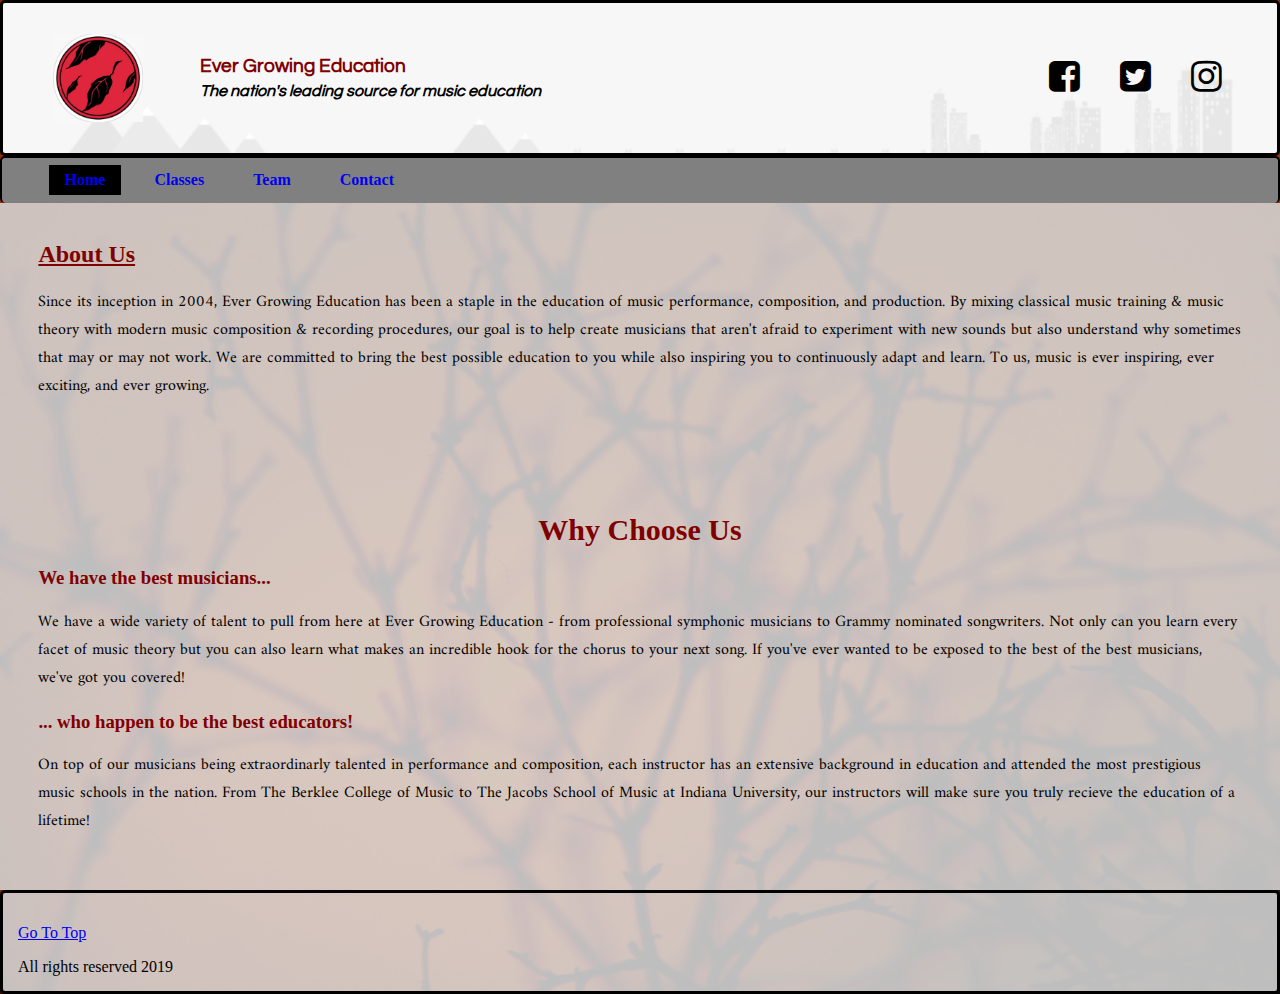
<file: FED1StudioProject/index.html>
﻿<!DOCTYPE html>
<html>
<head>
    <meta charset="utf-8" />
    <title>Ever Growing Education</title>
    <link rel="icon" type="image/x-icon" href="images/favicon.ico" />
    <meta name="description" content="This is a website for learning about and scheduling music lessons" />
    <meta name="keywords" content="Music, Lessons, Education, Guitar, Drums, Piano, Music Theory" />
    <meta name="author" content="Jake Adamek" />

    <link rel="stylesheet" href="https://cdnjs.cloudflare.com/ajax/libs/font-awesome/4.7.0/css/font-awesome.min.css">

    <link rel="preconnect" href="https://fonts.googleapis.com">
    <link rel="preconnect" href="https://fonts.gstatic.com" crossorigin>
    <link href="https://fonts.googleapis.com/css2?family=Questrial&display=swap" rel="stylesheet">

    <link href="stylesheets/custom.css" rel="stylesheet" />

    <style>
        @import url('https://fonts.googleapis.com/css2?family=Amiri&display=swap');
    </style>
</head>

<body>
    <header>
        <div class="fa">
            <i class="fa fa-instagram" style="font-size:36px"></i>
            <i class="fa fa-twitter-square" style="font-size:36px"></i>
            <i class="fa fa-facebook-square" style="font-size:36px"></i>
        </div>
        <div id="headerOverlay">
            <!-- Add social media logos to header -->
            <h3>Ever Growing Education</h3>
            <p>The nation's leading source for music education</p>
        </div>
    </header>

    <nav>
        <ul>
            <li>
                <a href="index.html" class="active-page">Home</a>
            </li>
            <li>
                <a href="classes.html">Classes</a>
            </li>
            <li>
                <a href="team.html">Team</a>
            </li>
            <li>
                <a href="contact.html">Contact</a>
            </li>
        </ul>
    </nav>

    <main>
        <article>
            <section class="mainWrapper">
                <!-- TODO Add About Us photo/format -->
                <h2 id="aboutUsStyle">About Us</h2>
                <p>Since its inception in 2004, Ever Growing Education has been a staple in the education of music performance, composition, and production. By mixing classical music training &amp; music theory with modern music composition &amp; recording procedures, our goal is to help create musicians that aren't afraid to experiment with new sounds but also understand why sometimes that may or may not work. We are committed to bring the best possible education to you while also inspiring you to continuously adapt and learn. To us, music is ever inspiring, ever exciting, and ever growing.</p>
            </section>

            <section class="mainWrapper">
                <!-- Add Why Choose Us photo/format -->
                <!-- Match up section title sizes/importance -->
                <h1 id="whyChooseUsStyle">Why Choose Us</h1>

                <div>
                    <h3>We have the best musicians... </h3>
                    <p>We have a wide variety of talent to pull from here at Ever Growing Education - from professional symphonic musicians to Grammy nominated songwriters. Not only can you learn every facet of music theory but you can also learn what makes an incredible hook for the chorus to your next song. If you've ever wanted to be exposed to the best of the best musicians, we've got you covered!
                    </p>
                </div>

                <div>
                    <h3>... who happen to be the best educators!</h3>
                    <p>On top of our musicians being extraordinarly talented in performance and composition, each instructor has an extensive background in education and attended the most prestigious music schools in the nation. From The Berklee College of Music to The Jacobs School of Music at Indiana University, our instructors will make sure you truly recieve the education of a  lifetime!
                    </p>
                </div>
            </section>
        </article>
    </main>

    <footer>
        <p>
            <a href="#">Go To Top</a>
        </p>All rights reserved 2019
    </footer>
    <!-- TODO Add border and social media logos to footer -->
</body>
</html>
</file>
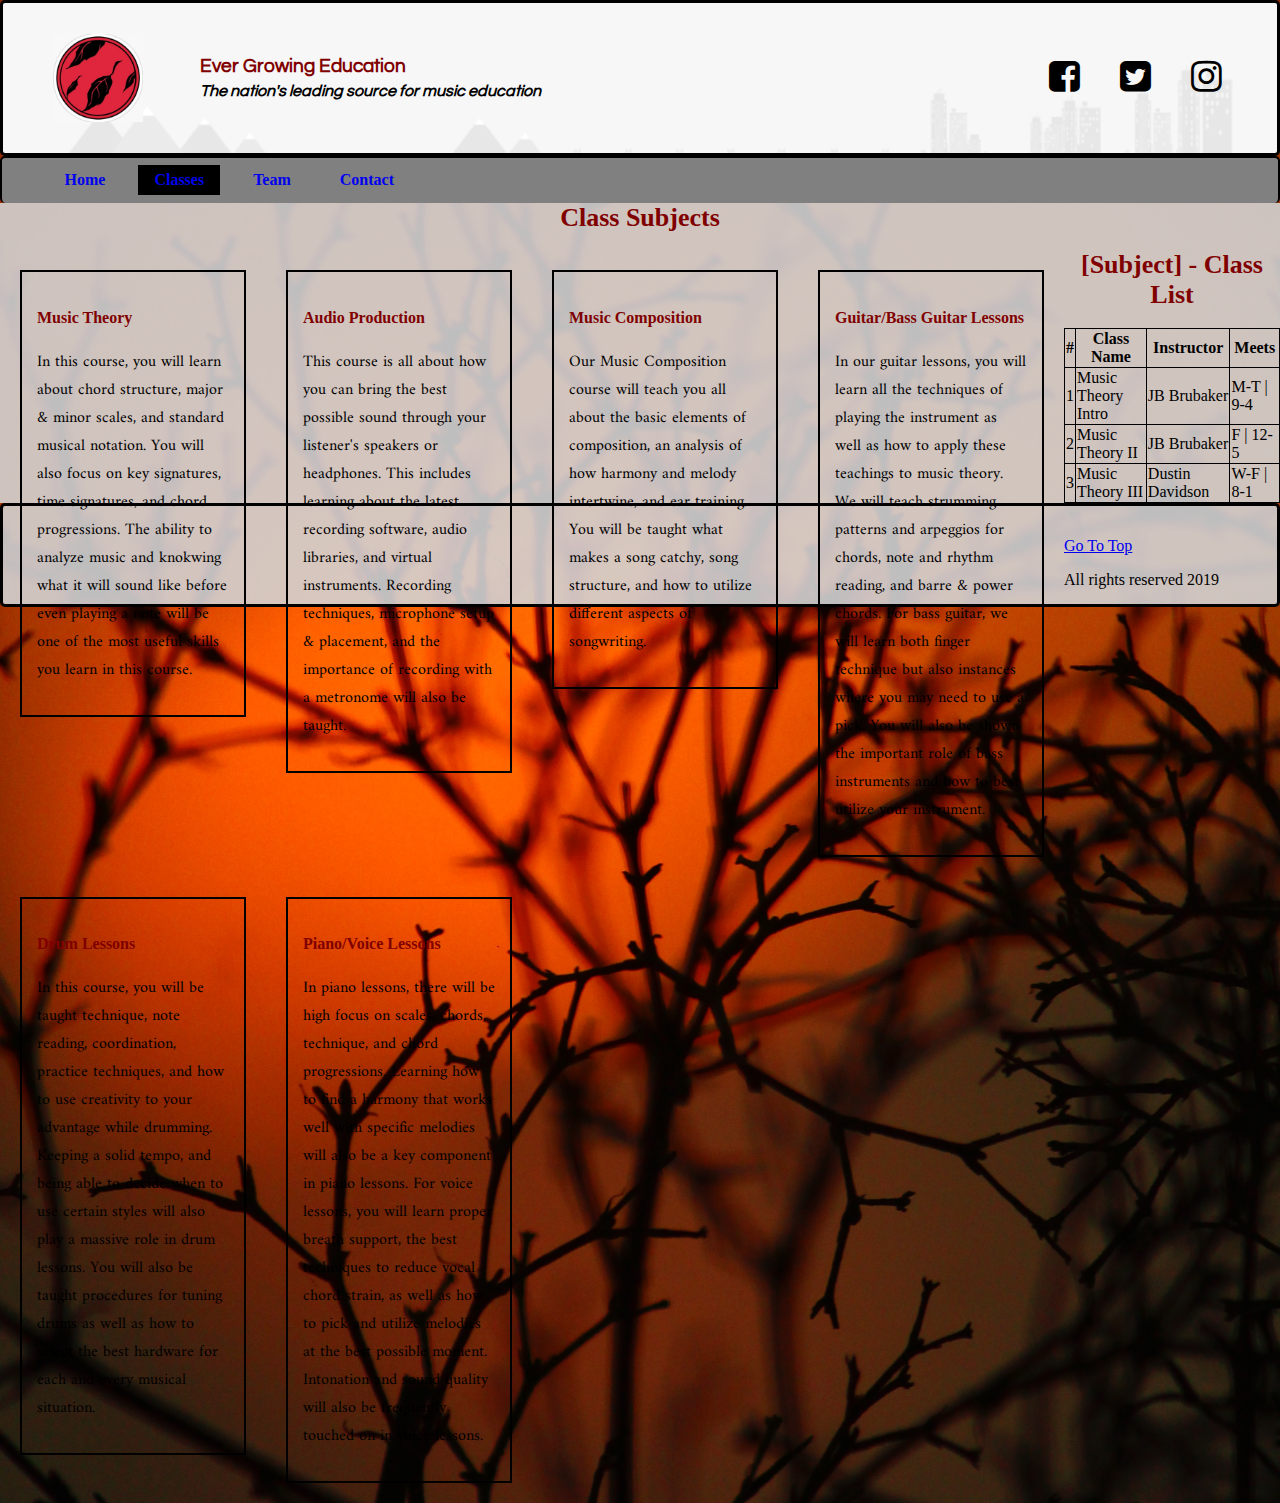
<file: FED1StudioProject/classes.html>
﻿<!DOCTYPE html>
<html>
<head>
    <meta charset="utf-8" />
    <title>Ever Growing Education</title>
    <link rel="icon" type="image/x-icon" href="images/favicon.ico" />
    <meta name="description" content="This is a website for learning about and scheduling music lessons" />
    <meta name="keywords" content="Music, Lessons, Education, Guitar, Drums, Piano, Music Theory" />
    <meta name="author" content="Jake Adamek" />

    <link rel="stylesheet" href="https://cdnjs.cloudflare.com/ajax/libs/font-awesome/4.7.0/css/font-awesome.min.css">

    <link rel="preconnect" href="https://fonts.googleapis.com">
    <link rel="preconnect" href="https://fonts.gstatic.com" crossorigin>
    <link href="https://fonts.googleapis.com/css2?family=Questrial&display=swap" rel="stylesheet">

    <link href="stylesheets/custom.css" rel="stylesheet" />

    <style>
        @import url('https://fonts.googleapis.com/css2?family=Amiri&display=swap');
    </style>
</head>

<body>
    <header>
        <div class="fa">
            <i class="fa fa-instagram" style="font-size:36px"></i>
            <i class="fa fa-twitter-square" style="font-size:36px"></i>
            <i class="fa fa-facebook-square" style="font-size:36px"></i>
        </div>
        <div id="headerOverlay">
            <!-- Add social media logos to header -->
            <h3>Ever Growing Education</h3>
            <p>The nation's leading source for music education</p>
        </div>
    </header>

    <nav>
        <ul>
            <li>
                <a href="index.html">Home</a>
            </li>
            <li>
                <a href="classes.html" class="active-page">Classes</a>
            </li>
            <li>
                <a href="team.html">Team</a>
            </li>
            <li>
                <a href="contact.html">Contact</a>
            </li>
        </ul>
    </nav>

    <main>
        <article>
            <section>
                <!-- TODO Add Class Topic photos/format -->
                <h1 class="classSubjectsStyle">Class Subjects</h1>
                <div class="subjectCardStyle">
                    <h4>Music Theory</h4>
                        <p>In this course, you will learn about chord structure, major &amp; minor scales, and standard musical notation. You will also focus on key signatures, time signatures, and chord progressions. The ability to analyze music and knokwing what it will sound like before even playing a note will be one of the most useful skills you learn in this course.
                        </p>
                </div>
                <div class="subjectCardStyle">
                    <h4>Audio Production</h4>
                    <p>
                        This course is all about how you can bring the best possible sound through your listener's speakers or headphones. This includes learning about the latest recording software, audio libraries, and virtual instruments. Recording techniques, microphone setup &amp; placement, and the importance of recording with a metronome will also be taught.
                    </p>
                </div>
                <div class="subjectCardStyle">
                    <h4>Music Composition</h4>
                    <p>
                        Our Music Composition course will teach you all about the basic elements of composition, an analysis of how harmony and melody intertwine, and ear training. You will be taught what makes a song catchy, song structure, and how to utilize different aspects of songwriting.
                    </p>
                </div>
                <div class="subjectCardStyle">
                    <h4>Guitar/Bass Guitar Lessons</h4>
                    <p>
                        In our guitar lessons, you will learn all the techniques of playing the instrument as well as how to apply these teachings to music theory. We will teach strumming patterns and arpeggios for chords, note and rhythm reading, and barre &amp; power chords. For bass guitar, we will learn both finger technique but also instances where you may need to use a pick. You will also be shown the important role of bass instruments and how to best utilize your instrument.
                    </p>
                </div>
                <div class="subjectCardStyle">
                    <h4>Drum Lessons</h4>
                    <p>
                        In this course, you will be taught technique, note reading, coordination, practice techniques, and how to use creativity to your advantage while drumming. Keeping a solid tempo, and being able to decide when to use certain styles will also play a massive role in drum lessons. You will also be taught procedures for tuning drums as well as how to select the best hardware for each and every musical situation.
                    </p>
                </div>
                <div class="subjectCardStyle">
                    <h4>Piano/Voice Lessons</h4>
                    <p>
                        In piano lessons, there will be high focus on scales, chords, technique, and chord progressions. Learning how to find a harmony that works well with specific melodies will also be a key component in piano lessons. For voice lessons, you will learn proper breath support, the best techniques to reduce vocal chord strain, as well as how to pick and utilize melodies at the best possible moment. Intonation and sound quality will also be frequently touched on in voice lessons.
                    </p>
                </div>
            </section>

            <section>
                <h1 class="classSubjectsStyle">[Subject] - Class List</h1>
                <div>
                    <table class="tableCenter">
                        <tr style="">
                            <th>#</th>
                            <th>Class Name</th>
                            <th>Instructor</th>
                            <th>Meets</th>
                        </tr>
                        <tr>
                            <td>1</td>
                            <td>Music Theory Intro</td>
                            <td>JB Brubaker</td>
                            <td>M-T | 9-4</td>
                        </tr>
                        <tr>
                            <td>2</td>
                            <td>Music Theory II</td>
                            <td>JB Brubaker</td>
                            <td>F | 12-5</td>
                        </tr>
                        <tr>
                            <td>3</td>
                            <td>Music Theory III</td>
                            <td>Dustin Davidson</td>
                            <td>W-F | 8-1</td>
                        </tr>
                    </table>
                </div>
                <!-- TODO Add a Class List Table/format -->
            </section>
        </article>
    </main>

    <footer>
        <p>
            <a href="#">Go To Top</a>
        </p>All rights reserved 2019
    </footer>
    <!-- TODO Add border and social media logos to footer -->
</body>
</html>
</file>
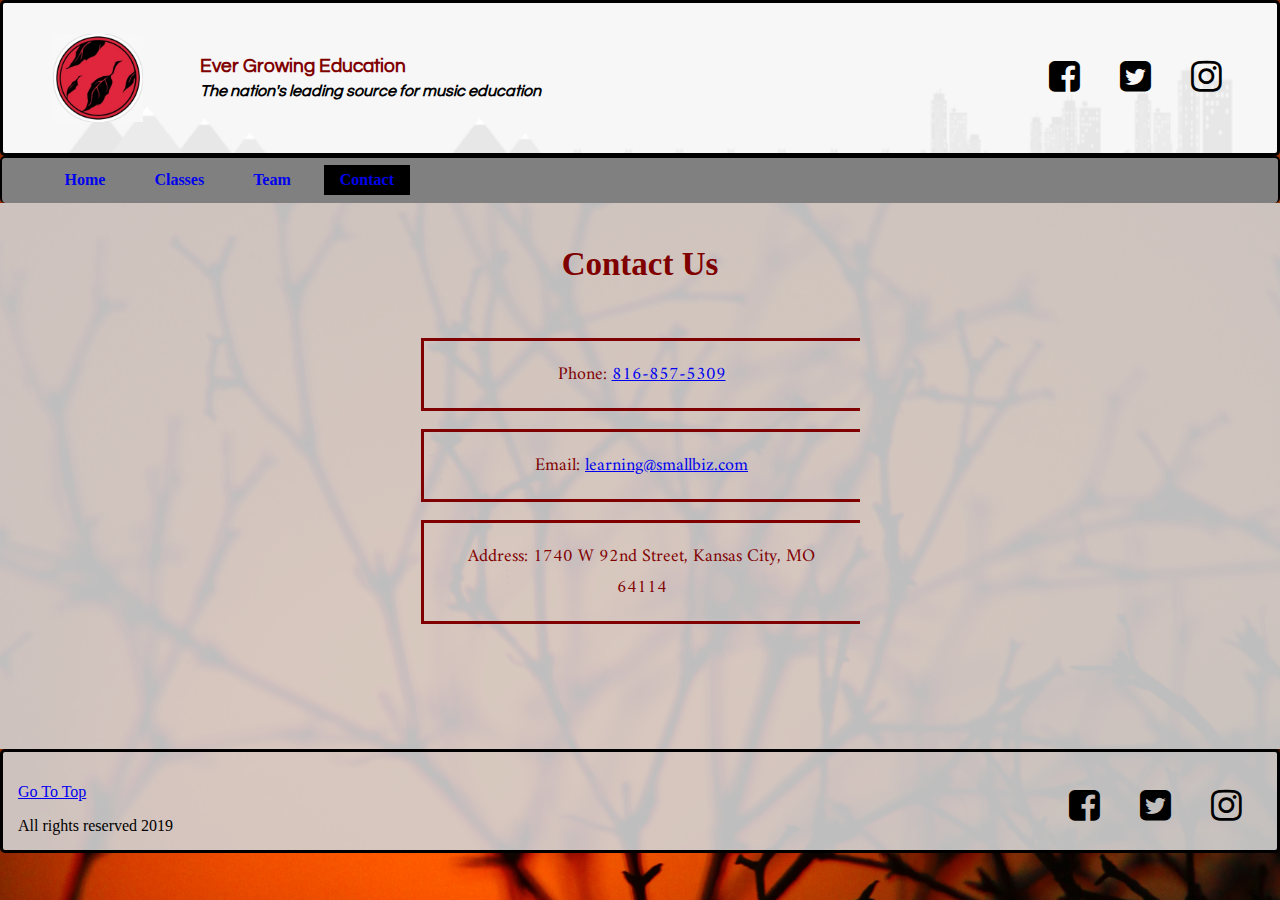
<file: FED1StudioProject/contact.html>
﻿<!DOCTYPE html>
<html>
<head>
    <meta charset="utf-8" />
    <title>Ever Growing Education</title>
    <link rel="icon" type="image/x-icon" href="images/favicon.ico" />
    <meta name="description" content="This is a website for learning about and scheduling music lessons" />
    <meta name="keywords" content="Music, Lessons, Education, Guitar, Drums, Piano, Music Theory" />
    <meta name="author" content="Jake Adamek" />

    <link rel="stylesheet" href="https://cdnjs.cloudflare.com/ajax/libs/font-awesome/4.7.0/css/font-awesome.min.css">

    <link rel="preconnect" href="https://fonts.googleapis.com">
    <link rel="preconnect" href="https://fonts.gstatic.com" crossorigin>
    <link href="https://fonts.googleapis.com/css2?family=Questrial&display=swap" rel="stylesheet">

    <link href="stylesheets/custom.css" rel="stylesheet" />

    <style>
        @import url('https://fonts.googleapis.com/css2?family=Amiri&display=swap');
    </style>
</head>

<body>
    <header>
        <div class="fa">
            <i class="fa fa-instagram" style="font-size:36px"></i>
            <i class="fa fa-twitter-square" style="font-size:36px"></i>
            <i class="fa fa-facebook-square" style="font-size:36px"></i>
        </div>
        <div id="headerOverlay">
            <h3>Ever Growing Education</h3>
            <p>The nation's leading source for music education</p>
        </div>
    </header>

    <nav>
        <ul>
            <li>
                <a href="index.html">Home</a>
            </li>
            <li>
                <a href="classes.html">Classes</a>
            </li>
            <li>
                <a href="team.html">Team</a>
            </li>
            <li>
                <a href="contact.html" class="active-page">Contact</a>
            </li>
        </ul>
    </nav>

    <main>
        <article class="contactUsBodyStyle">
            <section>
                <h1 id="contactUsStyle">Contact Us</h1>
                    <p class="contactInfoStyle">
                        Phone: <a href="tel:+01-816-857-5309">816-857-5309</a>
                    </p>
                <br />
                    <p class="contactInfoStyle">
                        Email: <a href="mailto:learning@smallbiz.com">learning@smallbiz.com</a>
                    </p>
                <br />
                    <p class="contactInfoStyle">
                        Address: 1740 W 92nd Street, Kansas City, MO 64114
                    </p>
            </section>
        </article>
    </main>

    <footer>
        <div class="fa2">
            <i class="fa fa-instagram" style="font-size:36px"></i>
            <i class="fa fa-twitter-square" style="font-size:36px"></i>
            <i class="fa fa-facebook-square" style="font-size:36px"></i>
        </div>
        <p>
            <a href="#">Go To Top</a>
        </p>All rights reserved 2019
    </footer>
</body>
</html>
</file>
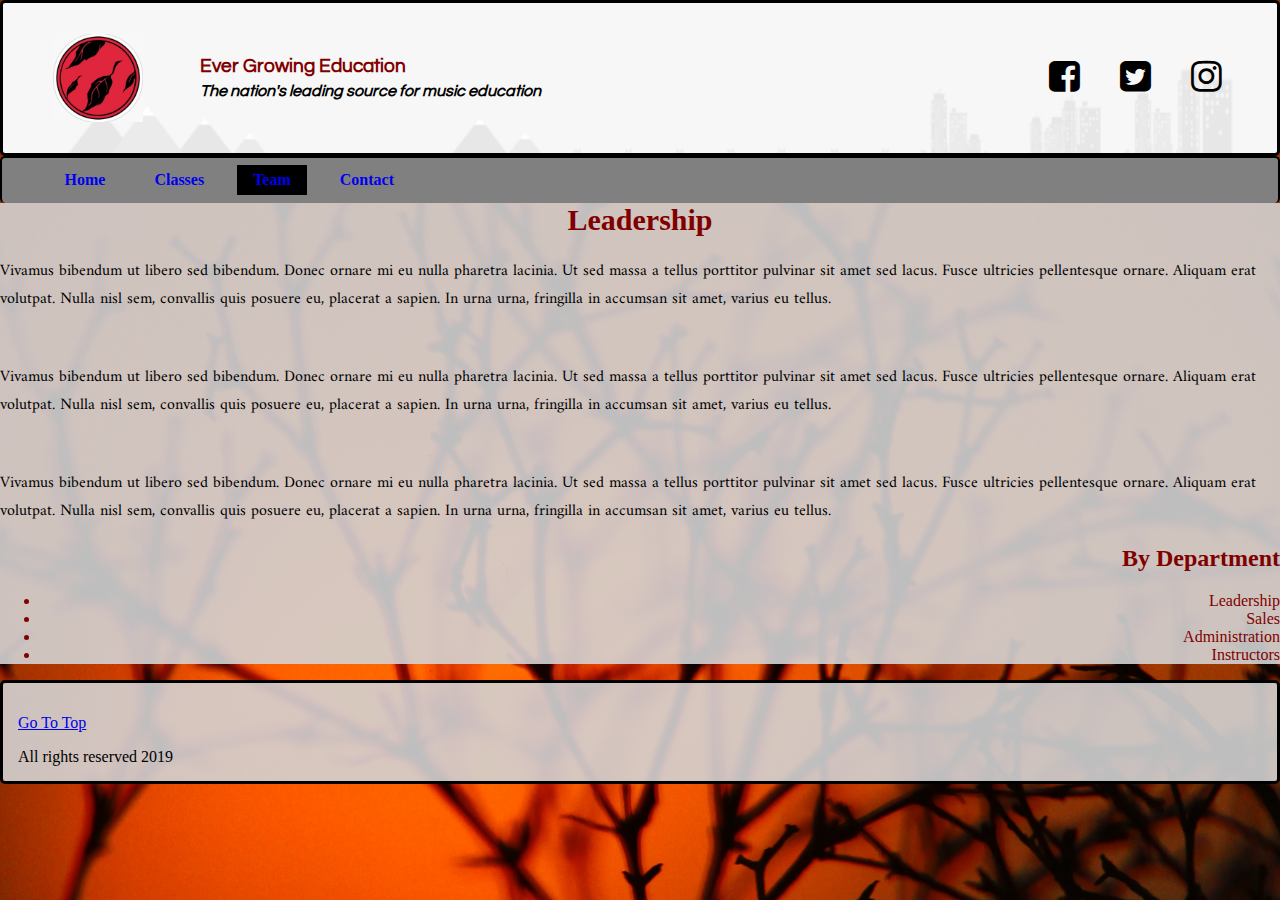
<file: FED1StudioProject/team.html>
﻿<!DOCTYPE html>
<html>
<head>
    <meta charset="utf-8" />
    <title>Ever Growing Education</title>
    <link rel="icon" type="image/x-icon" href="images/favicon.ico" />
    <meta name="description" content="This is a website for learning about and scheduling music lessons" />
    <meta name="keywords" content="Music, Lessons, Education, Guitar, Drums, Piano, Music Theory" />
    <meta name="author" content="Jake Adamek" />

    <link rel="stylesheet" href="https://cdnjs.cloudflare.com/ajax/libs/font-awesome/4.7.0/css/font-awesome.min.css">

    <link rel="preconnect" href="https://fonts.googleapis.com">
    <link rel="preconnect" href="https://fonts.gstatic.com" crossorigin>
    <link href="https://fonts.googleapis.com/css2?family=Questrial&display=swap" rel="stylesheet">

    <link href="stylesheets/custom.css" rel="stylesheet" />

    <style>
        @import url('https://fonts.googleapis.com/css2?family=Amiri&display=swap');
    </style>
</head>

<body>
    <header>
        <div class="fa">
            <i class="fa fa-instagram" style="font-size:36px"></i>
            <i class="fa fa-twitter-square" style="font-size:36px"></i>
            <i class="fa fa-facebook-square" style="font-size:36px"></i>
        </div>
        <div id="headerOverlay">
            <!-- Add social media logos to header -->
            <h3>Ever Growing Education</h3>
            <p>The nation's leading source for music education</p>
        </div>
    </header>

    <nav>
        <ul>
            <li>
                <a href="index.html">Home</a>
            </li>
            <li>
                <a href="classes.html">Classes</a>
            </li>
            <li>
                <a href="team.html" class="active-page">Team</a>
            </li>
            <li>
                <a href="contact.html">Contact</a>
            </li>
        </ul>
    </nav>

    <main>
        <article>
            <section>
                <h1 id="leadershipStyle">Leadership</h1>
                <!-- TODO Add photos/format. Add 3 leadership roles depending on the department. All in this file? Can I navigate to the different departments?
                    Do I need to make another file for each department?-->
                <p>Vivamus bibendum ut libero sed bibendum. Donec ornare mi eu nulla pharetra lacinia. Ut sed massa a tellus porttitor pulvinar sit amet sed lacus. Fusce ultricies pellentesque ornare. Aliquam erat volutpat. Nulla nisl sem, convallis quis posuere eu, placerat a sapien. In urna urna, fringilla in accumsan sit amet, varius eu tellus.</p>
                <br />
                <p>Vivamus bibendum ut libero sed bibendum. Donec ornare mi eu nulla pharetra lacinia. Ut sed massa a tellus porttitor pulvinar sit amet sed lacus. Fusce ultricies pellentesque ornare. Aliquam erat volutpat. Nulla nisl sem, convallis quis posuere eu, placerat a sapien. In urna urna, fringilla in accumsan sit amet, varius eu tellus.</p>
                <br />
                <p>Vivamus bibendum ut libero sed bibendum. Donec ornare mi eu nulla pharetra lacinia. Ut sed massa a tellus porttitor pulvinar sit amet sed lacus. Fusce ultricies pellentesque ornare. Aliquam erat volutpat. Nulla nisl sem, convallis quis posuere eu, placerat a sapien. In urna urna, fringilla in accumsan sit amet, varius eu tellus.</p>
            </section>

            <aside>
                <h2>By Department</h2>
                <ul>
                    <li>Leadership</li>
                    <li>Sales</li>
                    <li>Administration</li>
                    <li>Instructors</li>
                </ul>
            </aside>
        </article>
    </main>

    <footer>
        <p>
            <a href="#">Go To Top</a>
        </p>All rights reserved 2019
    </footer>
    <!-- TODO Add border and social media logos to footer -->
</body>
</html>
</file>
<file: FED1StudioProject/stylesheets/custom.css>
﻿
/*#region Body */

body {
    background-image: url('../images/arjun-mj-9nZS5DzfHzk-unsplash.jpg');
    margin: 0;
    background-size: cover;
}

/*#endregion */

/*#region Header*/

header {
    background-image: url(../images/background-header.png);
    background-repeat: no-repeat;
    background-size: cover;
    border-radius: 5px;
    border-style: solid;
    padding: 15px;
}

    header h3 {
        font-family: 'Questrial', sans-serif;
    }

    header p {
        font-family: 'Questrial', sans-serif;
        font-weight: bold;
        font-style: italic;
    }

#headerOverlay {
    background-image: url('../images/sts.png');
    background-repeat: no-repeat;
    background-size: 90px;
    background-position: 3% center;
    padding: 2em;
}

header h3, header p {
    /*Clearing the background image area*/
    margin: 7px 0 7px 150px;
}

.fa {
    float: right;
    padding: 20px;
    margin: 0px;
}

/*#endregion */

/*#region Nav Bar */
nav a {
    font-weight: bold;
}

/*a {
    text-decoration: none;
    color: rebeccapurple;
}*/

nav ul li a.active-page {
    background-color: black;
    padding: 0.4em 1em;
    margin: 6.5px;
}

nav a:hover, nav a:active, nav a:focus, nav a {
    text-decoration: none;

}

nav ul {
    background-color: grey;
    border-top: 2px black;
    border-bottom: 2px black;
    min-height: 45px;
}

nav li:hover {
    background-color: black;
}

nav ul li {
    display: inline-block;
}

    nav ul li a {
        padding: .4em 1em;
        display: block;
        margin: 6.5px;
    }

nav ul {
    margin: 0;
    border-left: solid 2px black;
    border-right: solid 2px black;
    border-top: solid 2px black;
    border-radius: 5px;
}

/*#endregion */

/*#region Index Main */

main {
    background-color: rgba(211, 211, 211, .9);
}

    main p {
        font-family: 'Amiri', serif;
    }

.mainWrapper {
    padding: 3%;
}

aside h2 {
    color: maroon;
    text-align: right;
}

ul li {
    color: maroon;
    text-align: right;
}

#aboutUsStyle {
    color: maroon;
    text-decoration: underline;
    font-weight: bold;
    margin-top: 0px;
}

#whyChooseUsStyle {
    color: maroon;
    font-size: 30px;
    text-align: center;
}

h3, h4 {
    color: maroon;
    font-weight: bold;
}

/*#endregion */

/*#region Classes Main */

.subjectCardStyle {
    border: solid 2px black;
    padding: 15px;
    margin: 20px;
    width: 15%;
    float: left;
    display: block;
}

.classSubjectsStyle {
    color: maroon;
    font-size: 26px;
    text-align: center;
    margin-top: 0px;
}

table, th, td {
    border: 1px solid black;
    border-collapse: collapse;
}

.tableCenter{
    margin-left: auto;
    margin-right: auto;
}

/*#endregion */

/*#region Team Main */

#leadershipStyle {
    color: maroon;
    font-size: 30px;
    text-align: center;
    margin-top: 0px;
}

/*#endregion */

/*#region Contact Main */

#contactUsStyle {
    color: maroon;
    font-size: 33px;
    text-align: center;
    margin-top: 0px;
    padding: 1em;
}

.contactInfoStyle {
    color: maroon;
    font-size: 18px;
    text-align: center;
    height: auto;
    border-top: solid;
    border-bottom: solid;
    border-left: solid;
    width: 400px;
    padding: 1em;
    margin: auto;
}

.contactUsBodyStyle {
    padding: 10px;
    padding-bottom: 125px;
}

/*#endregion */

/*#region Footer */

footer {
    background-color: rgba(211, 211, 211, .9);
    padding: 15px;
    border-radius: 5px;
    border-style: solid;
    margin: 0px;
}

.fa2

/*#endregion */
</file>
